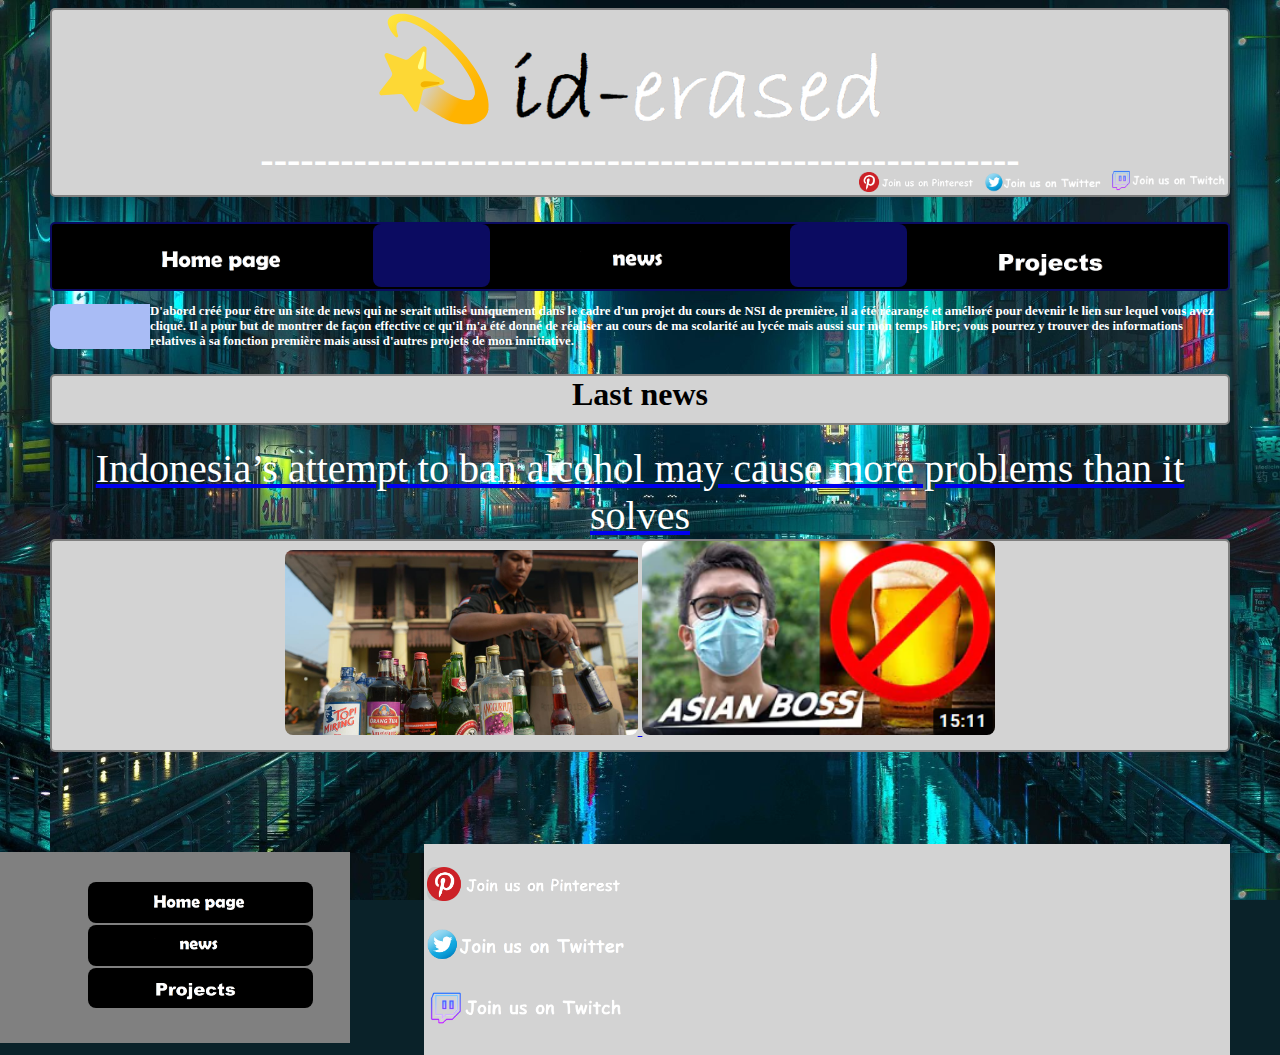
<file: index.html>
<!doctype html>
<html lang="eng">
<head>
<meta charset="utf-8">
<meta name="viewport" content="width=device-width, initial-scale=1.0">
<title>Id-erased</title>
<link rel="icon" type="image/png" href="logo.svg"/>
<link rel="stylesheet" href="styleid.css">
</head>
<body>



<h1><a href="index.html"><img id='logo' src="logo.svg" height="10%" width="10%" ><img src="titre.png" height="15%" width="35%"></a>
<p class="h133">---------------------------------------------------------</p>
<p class="h12"><a href="https://www.pinterest.fr/sasori35000"><img src="pinterest2.png" height="10%" width="10%"></a>
<a href="https://twitter.com/IoriIori15"><img src="tw2.png" height="10%" width="10%"></a>
<a href="https://www.twitch.tv/sasori35000"><img src="twitch2.png" height="10%" width="10%"></a>
</p>
</h1>
<h6>
<h6>
<p class="test1">
<a href="index.html"><img id='home' src="homepage.png" height="25%" width="25%" onmouseover="document.getElementById('home').src='homepage2.png'"
onmouseout="document.getElementById('home').src='homepage.png'"></a>
<a><img src="bleu.png" height="10%" width="10%"></a>
<a href="news.html" ><img id='news' src="news.png" height="25%" width="25%" onmouseover="document.getElementById('news').src='news2.png'"
onmouseout="document.getElementById('news').src='news.png'" height="25%" width="25%"></a>
<a><img src="bleu.png" height="10%" width="10%"></a>
<a href="References.html"><img id='ref' src="references.png" onmouseover="document.getElementById('ref').src='references2.png'"
onmouseout="document.getElementById('ref').src='references.png'" height="25%" width="25%"><p></a>

<p class="news" style="font-size:1vw";>
D'abord créé pour être un site de news qui ne serait utilisé uniquement dans le cadre d'un projet du cours de NSI de première, il a été réarangé 
 et amélioré pour devenir le lien sur lequel vous avez cliqué. 
Il a pour but de montrer de façon effective ce qu'il m'a été donné de réaliser au cours de ma scolarité au lycée mais aussi sur mon temps libre; 
vous pourrez y trouver des informations relatives à sa fonction première mais aussi d'autres projets de mon innitiative.
  </p>
  
<h1>Last news</h1>
<a href="news1.html"><p class="h1">Indonesia’s attempt to ban alcohol may cause more problems than it solves</p>
<h3><img class="ac" src="img-alcohol.jpg" height="30%" width="30%">
<img class="ac" src="miniature-news.png" height="30%" width="30%"></h3></a>




<div class="box2" style="background-color:lightgrey">
<p><a href="https://www.pinterest.fr/sasori35000/"><img src="pinterest2.png" height="25%" width="25%"></a></p>
</div>
</div><div class="box2" style="background-color:lightgrey">
<p><a href="https://twitter.com/IoriIori15"><img src="tw2.png" height="25%" width="25%"></a></p>
</div>
<div class="box2" style="background-color:lightgrey">
<p><a href="https://www.twitch.tv/sasori35000"><img src="twitch2.png" height="25%" width="25%"></a></p>
</div>

<p class="bottom1">
<a href="index.html"><img id='home2' src="homepage.png" onmouseover="document.getElementById('home2').src='homepage2.png'"
onmouseout="document.getElementById('home2').src='homepage.png'" height="55%" width="75%"></a>
<a href="news.html"><img id='news2' src="news.png"  onmouseover="document.getElementById('news2').src='news2.png'"
onmouseout="document.getElementById('news2').src='news.png'" height="55%" width="75%"></a>
<a href="References.html"><img id='ref2' src="references.png" onmouseover="document.getElementById('ref2').src='references2.png'"
onmouseout="document.getElementById('ref2').src='references.png'" height="55%" width="75%"></a>
</p>



</body>
</html>
</file>
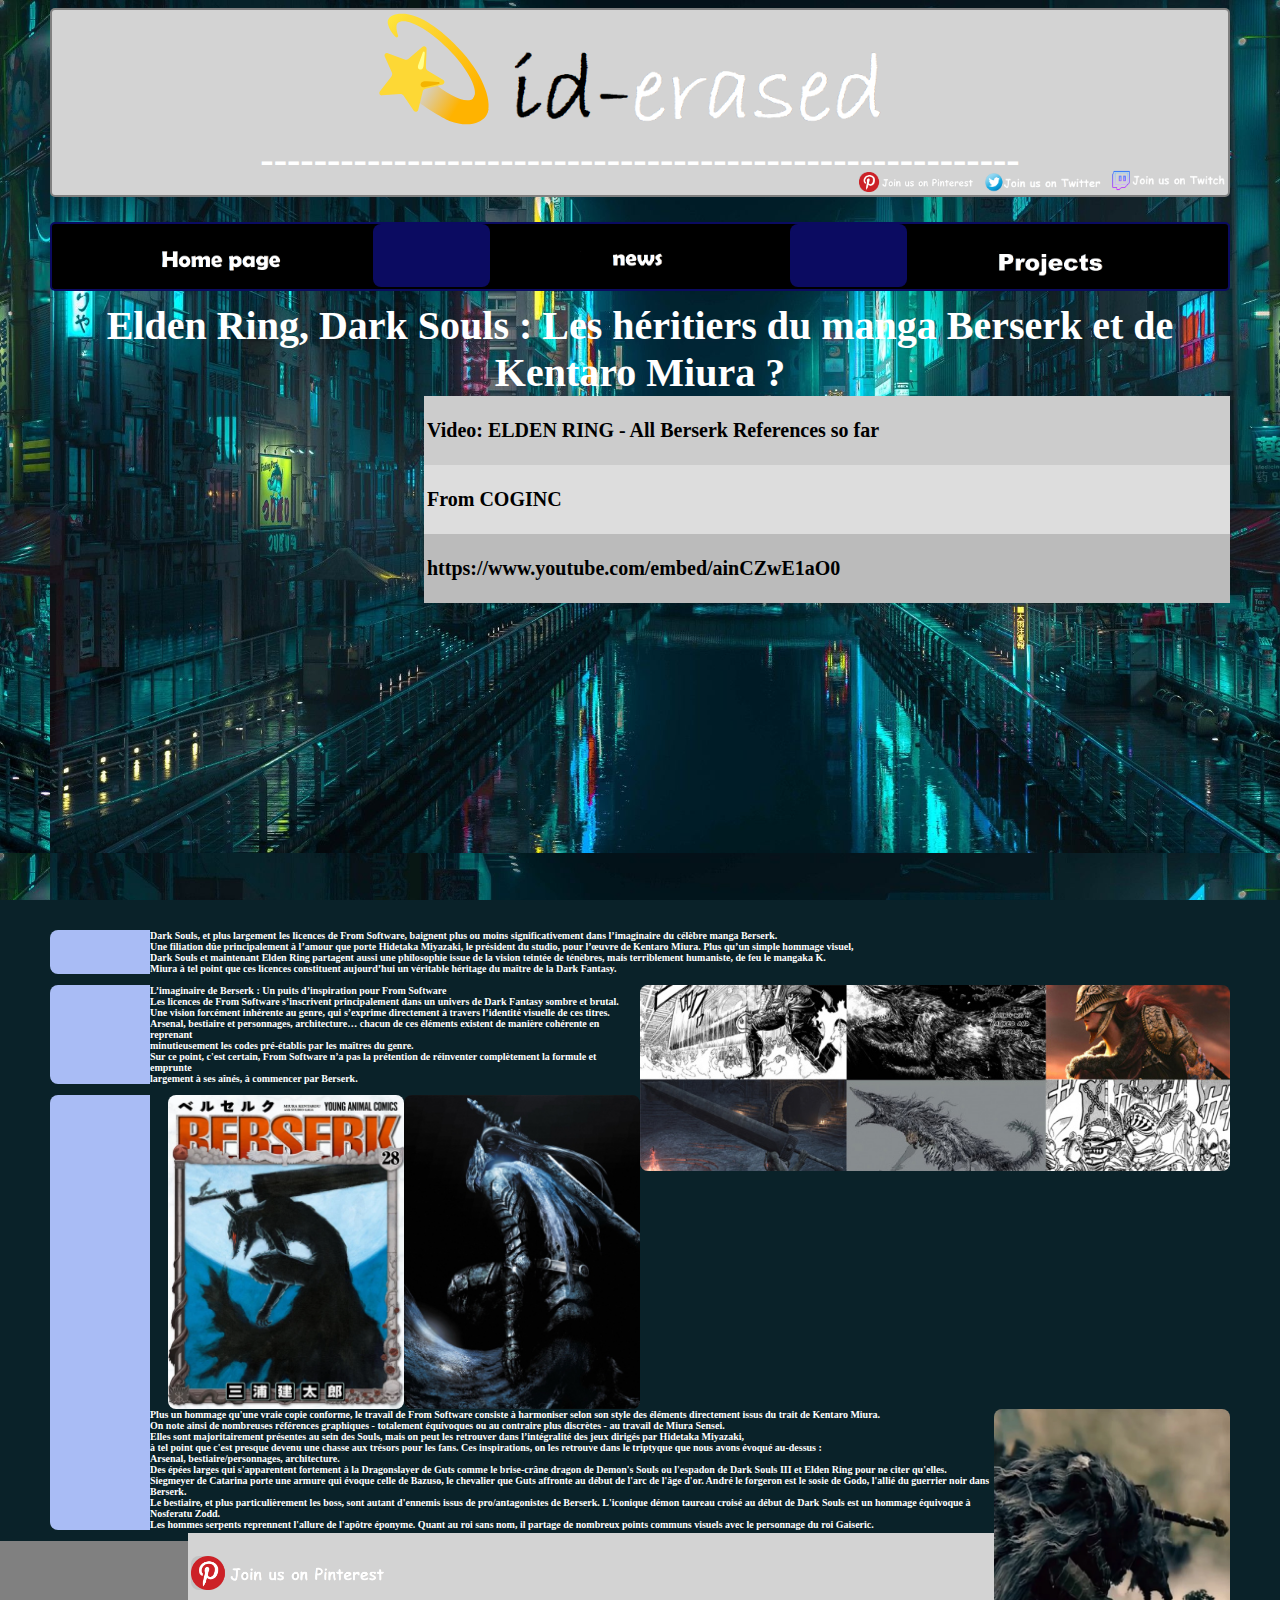
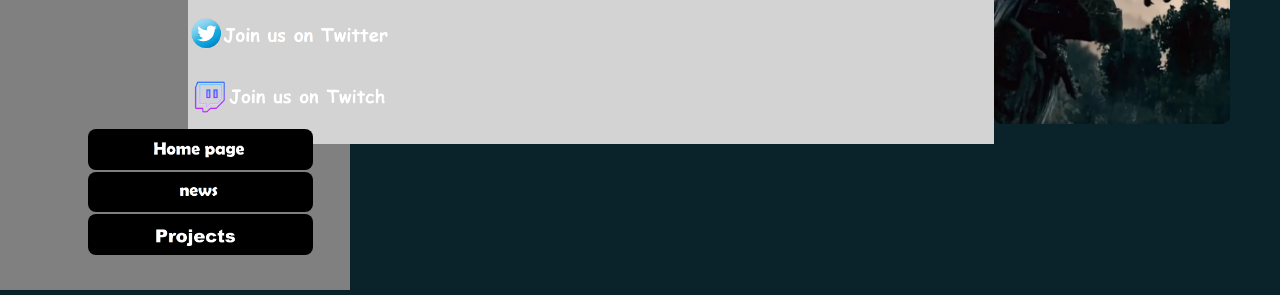
<file: new 3.html>
<!doctype html>
<html lang="eng">
<head>
<meta charset="utf-8">
<title>News 3</title>
<link rel="icon" type="image/png" href="logo.svg"/>
<link rel="stylesheet" href="styleid.css">
</head>
<body>


<h1><a href="index.html"><img src="logo.svg" height="10%" width="10%"><img src="titre.png" height="15%" width="35%"></a>
<p class="h133">---------------------------------------------------------</p>
<p class="h12"><a href="https://www.pinterest.fr/sasori35000"><img src="pinterest2.png" height="10%" width="10%"></a>
<a href="https://twitter.com/IoriIori15"><img src="tw2.png" height="10%" width="10%"></a>
<a href="https://www.twitch.tv/sasori35000"><img src="twitch2.png" height="10%" width="10%"></a>
</p>
</h1>
<h6>
<h6>
<p class="test1">
<a href="index.html"><img id='home' src="homepage.png" height="25%" width="25%" onmouseover="document.getElementById('home').src='homepage2.png'"
onmouseout="document.getElementById('home').src='homepage.png'"></a>
<a><img src="bleu.png" height="10%" width="10%"></a>
<a href="news.html" ><img id='news' src="news.png" height="25%" width="25%" onmouseover="document.getElementById('news').src='news2.png'"
onmouseout="document.getElementById('news').src='news.png'" height="25%" width="25%"></a>
<a><img src="bleu.png" height="10%" width="10%"></a>
<a href="References.html"><img id='ref' src="references.png" onmouseover="document.getElementById('ref').src='references2.png'"
onmouseout="document.getElementById('ref').src='references.png'" height="25%" width="25%"><p></a>

<p class="h1"> Elden Ring, Dark Souls : Les héritiers du manga Berserk et de Kentaro Miura ? </p>


<div class="box" style="background-color:#ccc">
<p>Video: ELDEN RING - All Berserk References so far</p>
</div>
</div><div class="box" style="background-color:#ddd">
<p>From COGINC</p>
</div>
<div class="box" style="background-color:#bbb">
<p>https://www.youtube.com/embed/ainCZwE1aO0</p>
</div>

<p class = "video"><iframe width="560" height="315" src="https://www.youtube.com/embed/ainCZwE1aO0" frameborder="0" allow="accelerometer; autoplay; clipboard-write; encrypted-media; gyroscope; picture-in-picture" allowfullscreen></iframe><p/>
<p class="news">Dark Souls, et plus largement les licences de From Software, baignent plus ou moins significativement dans l’imaginaire du célèbre manga Berserk. <br>
Une filiation dûe principalement à l’amour que porte Hidetaka Miyazaki, le président du studio, pour l’œuvre de Kentaro Miura. Plus qu’un simple hommage visuel,<br>
 Dark Souls et maintenant Elden Ring partagent aussi une philosophie issue de la vision teintée de ténèbres, mais terriblement humaniste, de feu le mangaka K.<br>
 Miura à tel point que ces licences constituent aujourd’hui un véritable héritage du maître de la Dark Fantasy.<br>
<p>

<p class="alc"><img class="alc" src="elden_ring1.jpg" height="50%" width="50%"><p>
<p class="news">

L’imaginaire de Berserk : Un puits d’inspiration pour From Software<br>

Les licences de From Software s’inscrivent principalement dans un univers de Dark Fantasy sombre et brutal.<br>
 Une vision forcément inhérente au genre, qui s’exprime directement à travers l’identité visuelle de ces titres.<br>
 Arsenal, bestiaire et personnages, architecture… chacun de ces éléments existent de manière cohérente en reprenant<br>
 minutieusement les codes pré-établis par les maîtres du genre. <br>
 Sur ce point, c'est certain, From Software n’a pas la prétention de réinventer complètement la formule et emprunte<br>
 largement à ses aînés, à commencer par Berserk.<br>
 

 <p class="alc"><img class="alc" src="elden_ring3.jpg" height="20%" width="20%"><p>
  <p class="alc"><img class="alc" src="elden_ring2.jpg" height="20%" width="20%"><p>
 <p class="alc"><img class="alc" src="elden_ring4.jpg" height="20%" width="20%"><p>
 
<p class="news">
 
Plus un hommage qu'une vraie copie conforme, le travail de From Software consiste à harmoniser selon son style des éléments directement issus du trait de Kentaro Miura.<br>
 On note ainsi de nombreuses références graphiques - totalement équivoques ou au contraire plus discrètes - au travail de Miura Sensei.<br>
 Elles sont majoritairement présentes au sein des Souls, mais on peut les retrouver dans l’intégralité des jeux dirigés par Hidetaka Miyazaki,<br>
 à tel point que c'est presque devenu une chasse aux trésors pour les fans. Ces inspirations, on les retrouve dans le triptyque que nous avons évoqué au-dessus :<br>
 Arsenal, bestiaire/personnages, architecture.<br>

Des épées larges qui s'apparentent fortement à la Dragonslayer de Guts comme le brise-crâne dragon de Demon's Souls ou l'espadon de Dark Souls III et Elden Ring pour ne citer qu'elles.<br>
 Siegmeyer de Catarina porte une armure qui évoque celle de Bazuso, le chevalier que Guts affronte au début de l'arc de l'âge d'or. André le forgeron est le sosie de Godo, l'allié du guerrier noir dans Berserk.<br>
 Le bestiaire, et plus particulièrement les boss, sont autant d'ennemis issus de pro/antagonistes de Berserk. L'iconique démon taureau croisé au début de Dark Souls est un hommage équivoque à Nosferatu Zodd.<br>
 Les hommes serpents reprennent l'allure de l'apôtre éponyme. Quant au roi sans nom, il partage de nombreux points communs visuels avec le personnage du roi Gaiseric.<br>
<p>


<div class="box2" style="background-color:lightgrey">
<p><a href="https://www.pinterest.fr/sasori35000/"><img src="pinterest2.png" height="25%" width="25%"></a></p>
</div>
</div><div class="box2" style="background-color:lightgrey">
<p><a href="https://twitter.com/IoriIori15"><img src="tw2.png" height="25%" width="25%"></a></p>
</div>
<div class="box2" style="background-color:lightgrey">
<p><a href="https://www.twitch.tv/sasori35000"><img src="twitch2.png" height="25%" width="25%"></a></p>
</div>

<p class="bottom1">
<a href="index.html"><img id='home2' src="homepage.png" onmouseover="document.getElementById('home2').src='homepage2.png'"
onmouseout="document.getElementById('home2').src='homepage.png'" height="55%" width="75%"></a>
<a href="news.html"><img id='news2' src="news.png"  onmouseover="document.getElementById('news2').src='news2.png'"
onmouseout="document.getElementById('news2').src='news.png'" height="55%" width="75%"></a>
<a href="References.html"><img id='ref2' src="references.png" onmouseover="document.getElementById('ref2').src='references2.png'"
onmouseout="document.getElementById('ref2').src='references.png'" height="55%" width="75%"></a>
</p>



</body>
</file>
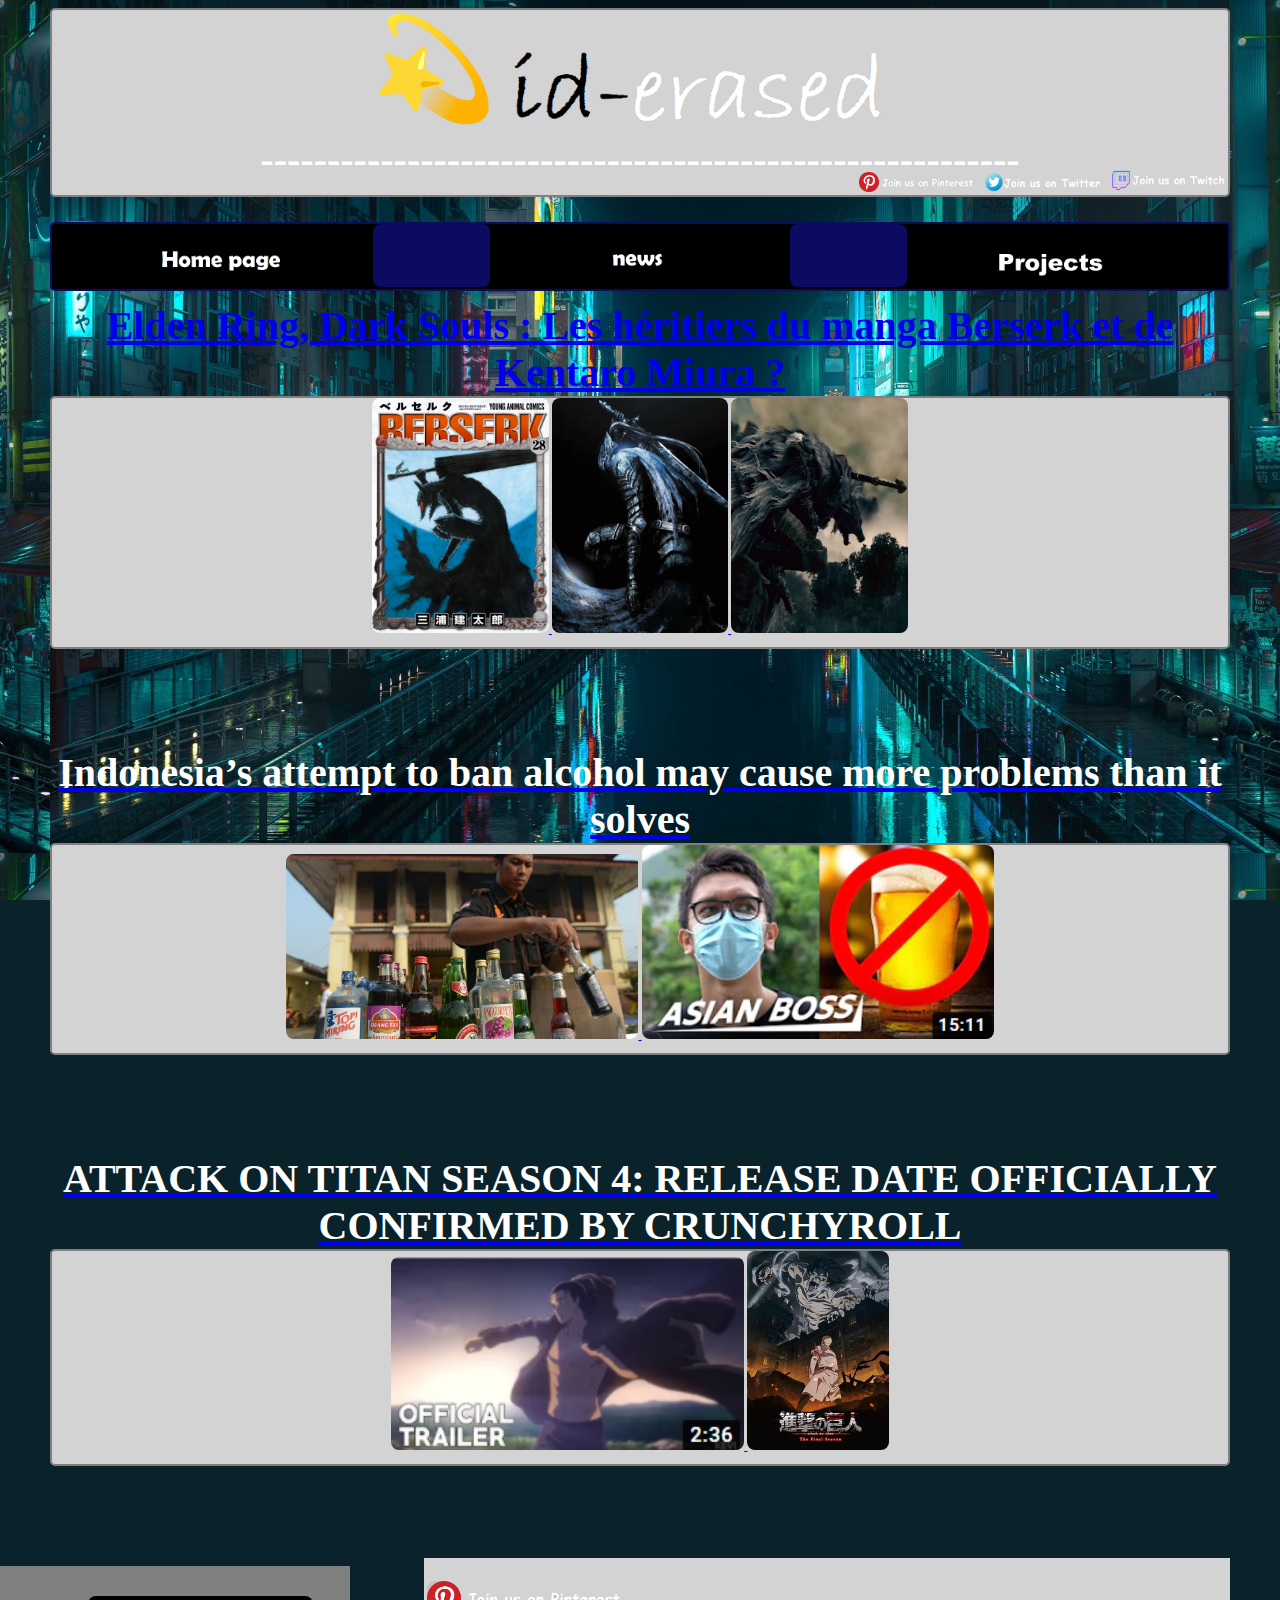
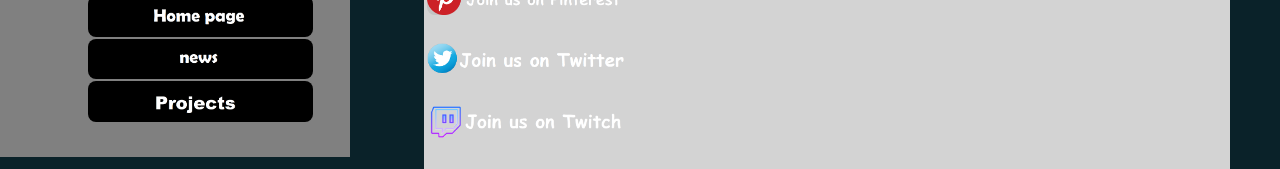
<file: news.html>
<!doctype html>
<html lang="eng">
<head>
<meta charset="utf-8">
<title>News</title>
<link rel="icon" type="image/png" href="logo.svg"/>
<link rel="stylesheet" href="styleid.css">
</head>
<body>





<h1><a href="index.html"><img src="logo.svg" height="10%" width="10%"><img src="titre.png" height="15%" width="35%"></a>
<p class="h133">---------------------------------------------------------</p>
<p class="h12"><a href="https://www.pinterest.fr/sasori35000"><img src="pinterest2.png" height="10%" width="10%"></a>
<a href="https://twitter.com/IoriIori15"><img src="tw2.png" height="10%" width="10%"></a>
<a href="https://www.twitch.tv/sasori35000"><img src="twitch2.png" height="10%" width="10%"></a>
</p>
</h1>
<h6>
<h6>
<p class="test1">
<a href="index.html"><img id='home' src="homepage.png" height="25%" width="25%" onmouseover="document.getElementById('home').src='homepage2.png'"
onmouseout="document.getElementById('home').src='homepage.png'"></a>
<a><img src="bleu.png" height="10%" width="10%"></a>
<a href="news.html" ><img id='news' src="news.png" height="25%" width="25%" onmouseover="document.getElementById('news').src='news2.png'"
onmouseout="document.getElementById('news').src='news.png'" height="25%" width="25%"></a>
<a><img src="bleu.png" height="10%" width="10%"></a>
<a href="References.html"><img id='ref' src="references.png" onmouseover="document.getElementById('ref').src='references2.png'"
onmouseout="document.getElementById('ref').src='references.png'" height="25%" width="25%"><p></a>



<a href="new 3.html"><p class="h1">Elden Ring, Dark Souls : Les héritiers du manga Berserk et de Kentaro Miura ?</p>
<h3><img src="elden_ring2.jpg" height="30%" width="15%">
<img src="elden_ring3.jpg" height="30%" width="15%">
<img src="elden_ring4.jpg" height="30%" width="15%"></h3></a>

<a href="news1.html"><p class="h1">Indonesia’s attempt to ban alcohol may cause more problems than it solves</p>
<h3><img src="img-alcohol.jpg" height="30%" width="30%">
<img src="miniature-news.png" height="30%" width="30%"></h3></a>


<a href="news2.html"><p class="h1">ATTACK ON TITAN SEASON 4: RELEASE DATE OFFICIALLY CONFIRMED BY CRUNCHYROLL</p>
<h3><img  src="SNK.png" height="30%" width="30%">
<img  src="snk2.html" height="12%" width="12%"></h3></a>


<div class="box2" style="background-color:lightgrey">
<p><a href="https://www.pinterest.fr/sasori35000/"><img src="pinterest2.png" height="25%" width="25%"></a></p>
</div>
</div><div class="box2" style="background-color:lightgrey">
<p><a href="https://twitter.com/IoriIori15"><img src="tw2.png" height="25%" width="25%"></a></p>
</div>
<div class="box2" style="background-color:lightgrey">
<p><a href="https://www.twitch.tv/sasori35000"><img src="twitch2.png" height="25%" width="25%"></a></p>
</div>

<p class="bottom1">
<a href="index.html"><img id='home2' src="homepage.png" onmouseover="document.getElementById('home2').src='homepage2.png'"
onmouseout="document.getElementById('home2').src='homepage.png'" height="55%" width="75%"></a>
<a href="news.html"><img id='news2' src="news.png"  onmouseover="document.getElementById('news2').src='news2.png'"
onmouseout="document.getElementById('news2').src='news.png'" height="55%" width="75%"></a>
<a href="References.html"><img id='ref2' src="references.png" onmouseover="document.getElementById('ref2').src='references2.png'"
onmouseout="document.getElementById('ref2').src='references.png'" height="55%" width="75%"></a>
</p>



</body>
</file>
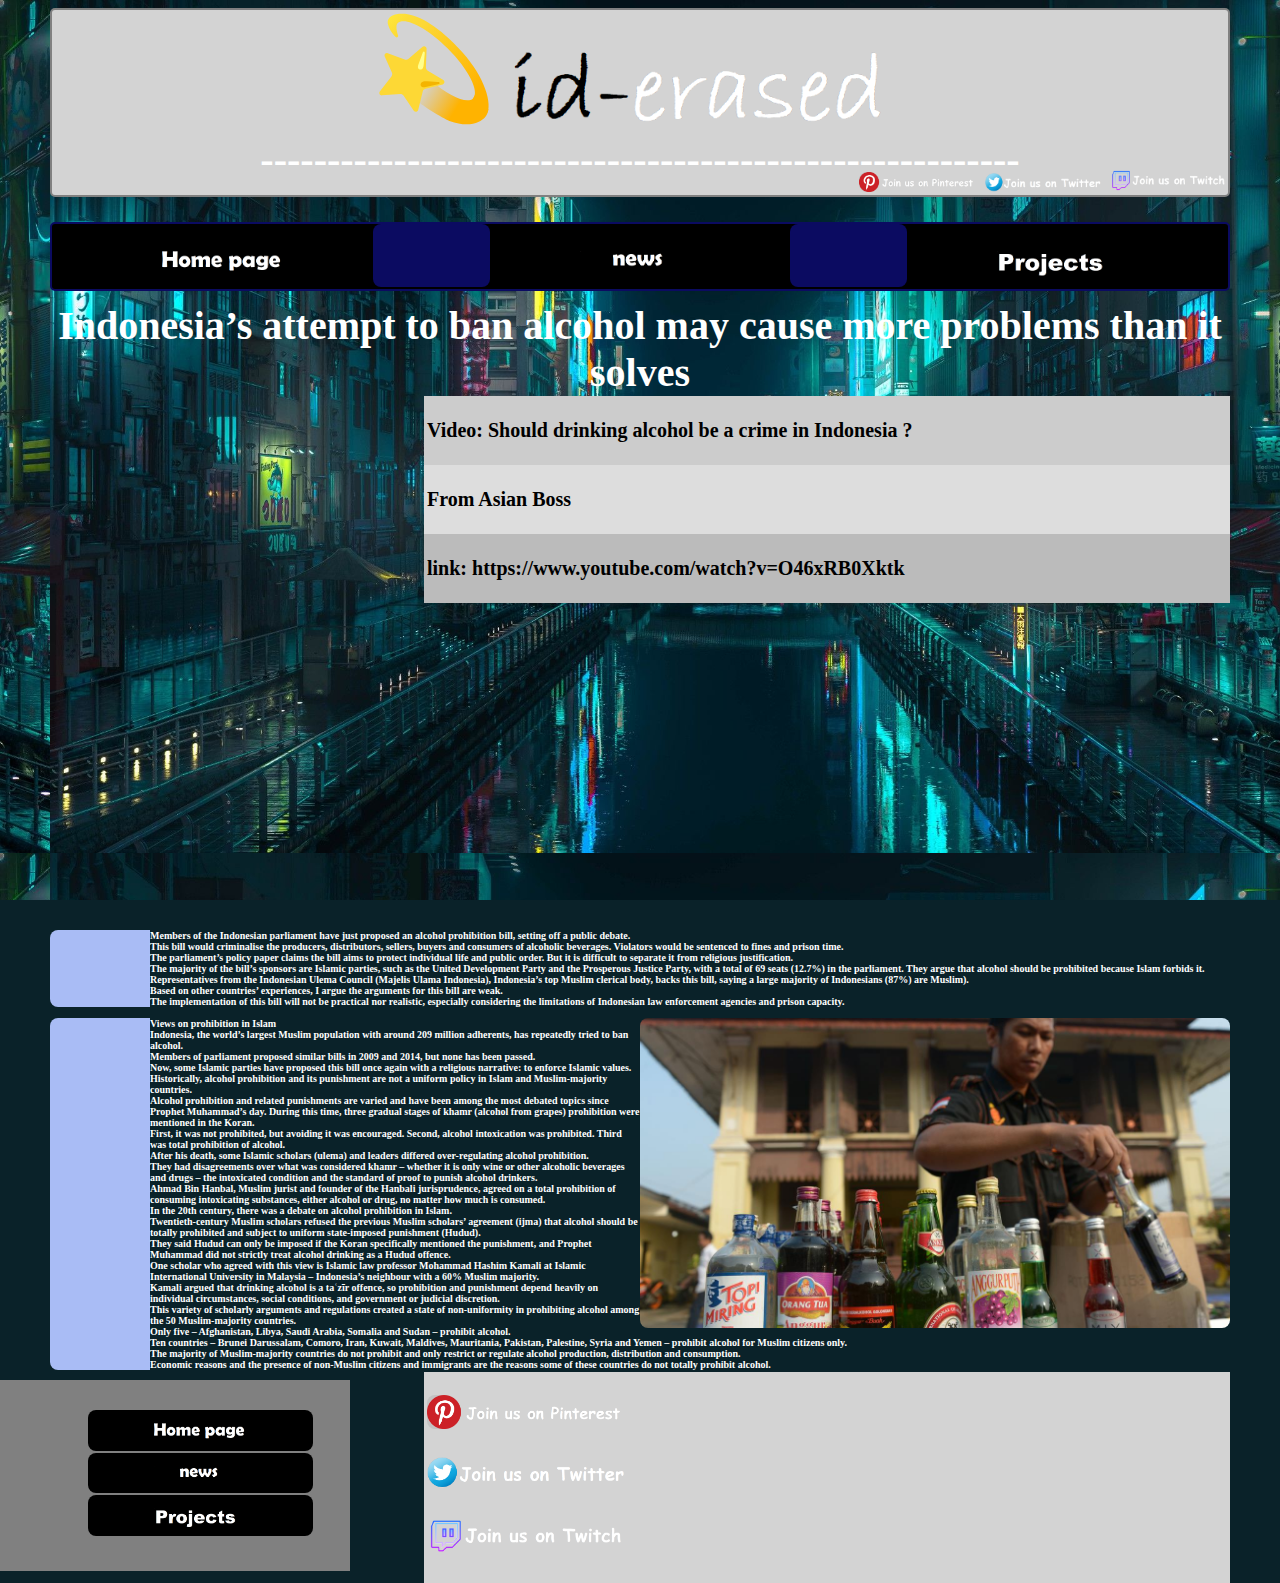
<file: news1.html>
<!doctype html>
<html lang="eng">
<head>
<meta charset="utf-8">
<title>News 1</title>
<link rel="icon" type="image/png" href="logo.svg"/>
<link rel="stylesheet" href="styleid.css">
</head>
<body>


<h1><a href="index.html"><img src="logo.svg" height="10%" width="10%"><img src="titre.png" height="15%" width="35%"></a>
<p class="h133">---------------------------------------------------------</p>
<p class="h12"><a href="https://www.pinterest.fr/sasori35000"><img src="pinterest2.png" height="10%" width="10%"></a>
<a href="https://twitter.com/IoriIori15"><img src="tw2.png" height="10%" width="10%"></a>
<a href="https://www.twitch.tv/sasori35000"><img src="twitch2.png" height="10%" width="10%"></a>
</p>
</h1>
<h6>
<h6>
<p class="test1">
<a href="index.html"><img id='home' src="homepage.png" height="25%" width="25%" onmouseover="document.getElementById('home').src='homepage2.png'"
onmouseout="document.getElementById('home').src='homepage.png'"></a>
<a><img src="bleu.png" height="10%" width="10%"></a>
<a href="news.html" ><img id='news' src="news.png" height="25%" width="25%" onmouseover="document.getElementById('news').src='news2.png'"
onmouseout="document.getElementById('news').src='news.png'" height="25%" width="25%"></a>
<a><img src="bleu.png" height="10%" width="10%"></a>
<a href="References.html"><img id='ref' src="references.png" onmouseover="document.getElementById('ref').src='references2.png'"
onmouseout="document.getElementById('ref').src='references.png'" height="25%" width="25%"><p></a>

<p class="h1">Indonesia’s attempt to ban alcohol may cause more problems than it solves</p>


<div class="box" style="background-color:#ccc">
<p>Video: Should drinking alcohol be a crime in Indonesia ?</p>
</div>
</div><div class="box" style="background-color:#ddd">
<p>From Asian Boss</p>
</div>
<div class="box" style="background-color:#bbb">
<p>link: https://www.youtube.com/watch?v=O46xRB0Xktk</p>
</div>





<p class = "video"><iframe width="560" height="315" src="https://www.youtube.com/embed/O46xRB0Xktk" frameborder="0" allow="accelerometer; autoplay; clipboard-write; encrypted-media; gyroscope; picture-in-picture" allowfullscreen></iframe><p/>
<p class="news">Members of the Indonesian parliament have just proposed an alcohol prohibition bill, setting off a public debate.<br>

This bill would criminalise the producers, distributors, sellers, buyers and consumers of alcoholic beverages. Violators would be sentenced to fines and prison time.<br>


The parliament’s policy paper claims the bill aims to protect individual life and public order. But it is difficult to separate it from religious justification.<br>

The majority of the bill’s sponsors are Islamic parties, such as the United Development Party and the Prosperous Justice Party, with a total of 69 seats (12.7%) in the parliament. They argue that alcohol should be prohibited because Islam forbids it.<br>

Representatives from the Indonesian Ulema Council (Majelis Ulama Indonesia), Indonesia’s top Muslim clerical body, backs this bill, saying a large majority of Indonesians (87%) are Muslim).<br>

Based on other countries’ experiences, I argue the arguments for this bill are weak.<br>

The implementation of this bill will not be practical nor realistic, especially considering the limitations of Indonesian law enforcement agencies and prison capacity.<br><p>

<p class="alc"><img class="alc" src="img-alcohol.jpg" height="50%" width="50%"><p>
<p class="news">

Views on prohibition in Islam<br>

Indonesia, the world’s largest Muslim population with around 209 million adherents, has repeatedly tried to ban alcohol.<br>

Members of parliament proposed similar bills in 2009 and 2014, but none has been passed.<br>

Now, some Islamic parties have proposed this bill once again with a religious narrative: to enforce Islamic values.<br>

Historically, alcohol prohibition and its punishment are not a uniform policy in Islam and Muslim-majority countries.<br>

Alcohol prohibition and related punishments are varied and have been among the most debated topics since Prophet Muhammad’s day. During this time, three gradual stages of khamr (alcohol from grapes) prohibition were mentioned in the Koran.<br>

First, it was not prohibited, but avoiding it was encouraged. Second, alcohol intoxication was prohibited. Third was total prohibition of alcohol.<br>


After his death, some Islamic scholars (ulema) and leaders differed over-regulating alcohol prohibition.<br>

They had disagreements over what was considered khamr – whether it is only wine or other alcoholic beverages and drugs – the intoxicated condition and the standard of proof to punish alcohol drinkers.<br>

Ahmad Bin Hanbal, Muslim jurist and founder of the Hanbali jurisprudence, agreed on a total prohibition of consuming intoxicating substances, either alcohol or drug, no matter how much is consumed.<br>

In the 20th century, there was a debate on alcohol prohibition in Islam.<br>

Twentieth-century Muslim scholars refused the previous Muslim scholars’ agreement (ijma) that alcohol should be totally prohibited and subject to uniform state-imposed punishment (Hudud).<br>

They said Hudud can only be imposed if the Koran specifically mentioned the punishment, and Prophet Muhammad did not strictly treat alcohol drinking as a Hudud offence.<br>


One scholar who agreed with this view is Islamic law professor Mohammad Hashim Kamali at Islamic International University in Malaysia – Indonesia’s neighbour with a 60% Muslim majority.<br>

Kamali argued that drinking alcohol is a taʿzīr offence, so prohibition and punishment depend heavily on individual circumstances, social conditions, and government or judicial discretion.<br>

This variety of scholarly arguments and regulations created a state of non-uniformity in prohibiting alcohol among the 50 Muslim-majority countries.<br>

Only five – Afghanistan, Libya, Saudi Arabia, Somalia and Sudan – prohibit alcohol.<br>

Ten countries – Brunei Darussalam, Comoro, Iran, Kuwait, Maldives, Mauritania, Pakistan, Palestine, Syria and Yemen – prohibit alcohol for Muslim citizens only.<br>

The majority of Muslim-majority countries do not prohibit and only restrict or regulate alcohol production, distribution and consumption.<br>


Economic reasons and the presence of non-Muslim citizens and immigrants are the reasons some of these countries do not totally prohibit alcohol.<br>



<div class="box2" style="background-color:lightgrey">
<p><a href="https://www.pinterest.fr/sasori35000/"><img src="pinterest2.png" height="25%" width="25%"></a></p>
</div>
</div><div class="box2" style="background-color:lightgrey">
<p><a href="https://twitter.com/IoriIori15"><img src="tw2.png" height="25%" width="25%"></a></p>
</div>
<div class="box2" style="background-color:lightgrey">
<p><a href="https://www.twitch.tv/sasori35000"><img src="twitch2.png" height="25%" width="25%"></a></p>
</div>

<p class="bottom1">
<a href="index.html"><img id='home2' src="homepage.png" onmouseover="document.getElementById('home2').src='homepage2.png'"
onmouseout="document.getElementById('home2').src='homepage.png'" height="55%" width="75%"></a>
<a href="news.html"><img id='news2' src="news.png"  onmouseover="document.getElementById('news2').src='news2.png'"
onmouseout="document.getElementById('news2').src='news.png'" height="55%" width="75%"></a>
<a href="References.html"><img id='ref2' src="references.png" onmouseover="document.getElementById('ref2').src='references2.png'"
onmouseout="document.getElementById('ref2').src='references.png'" height="55%" width="75%"></a>
</p>



</body>
</file>
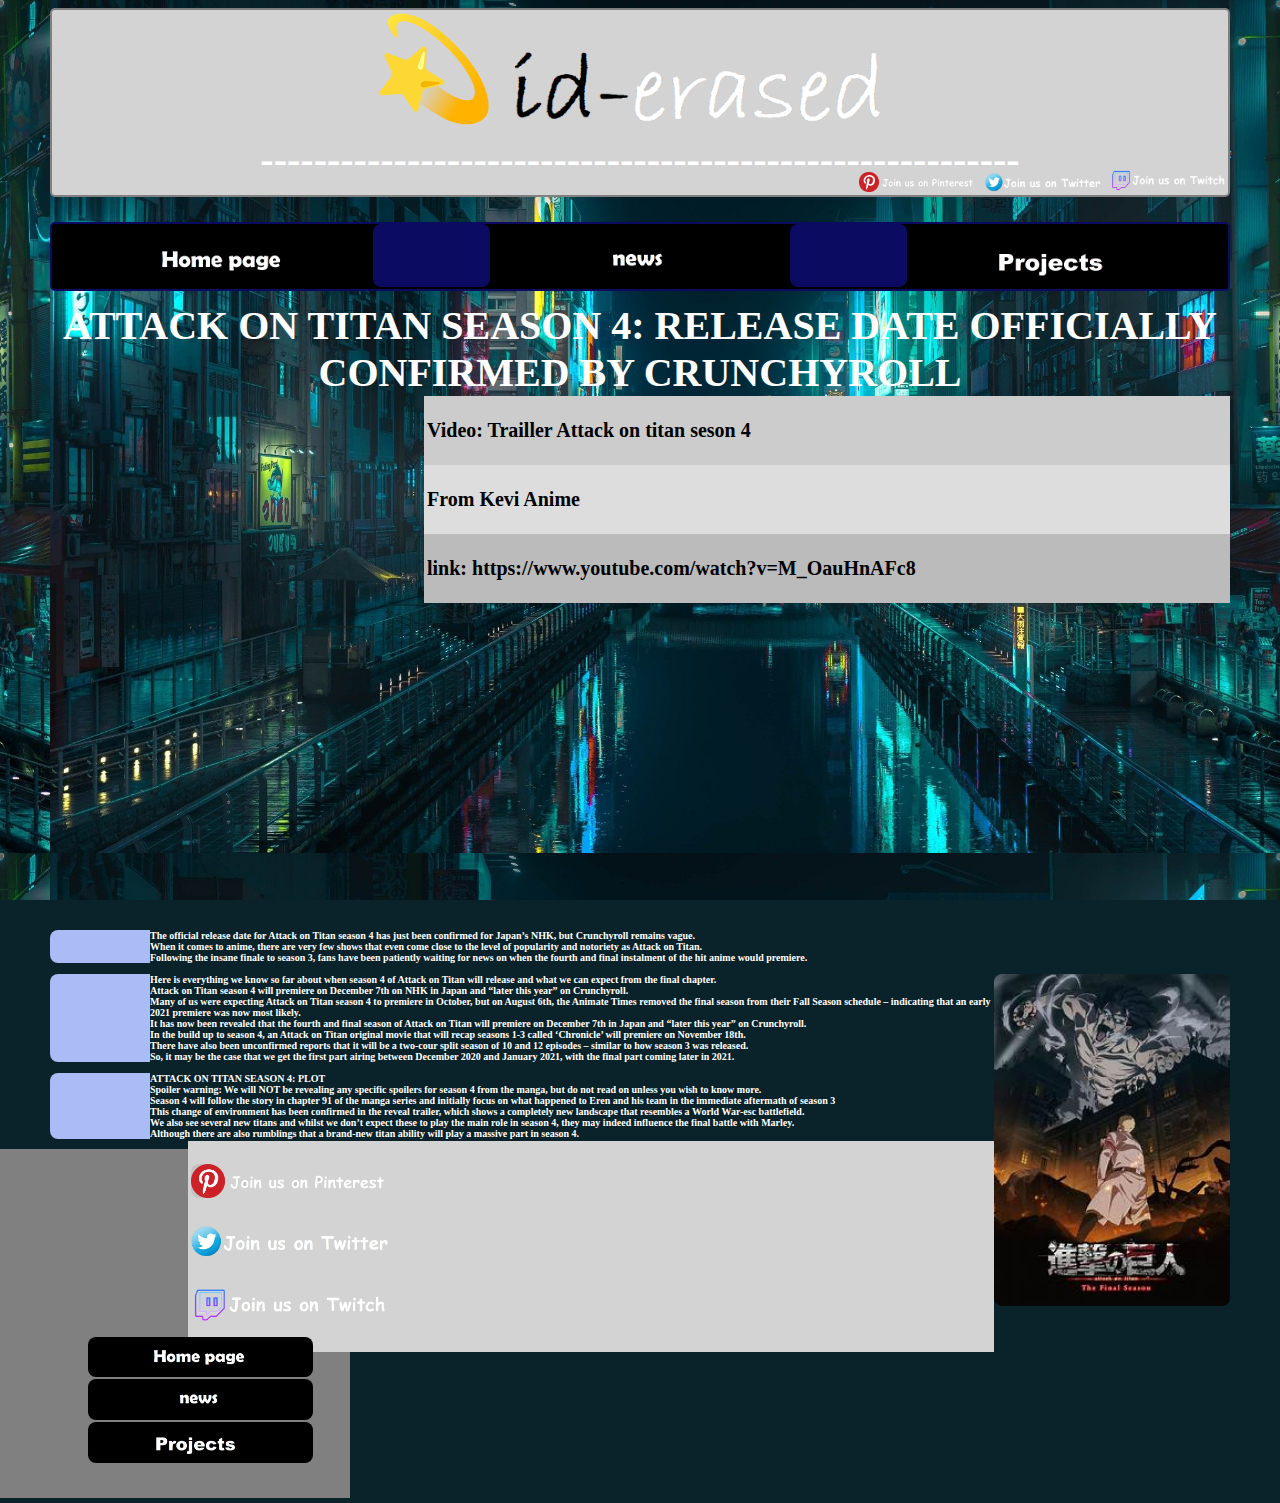
<file: news2.html>
<!doctype html>
<html lang="eng">
<head>
<meta charset="utf-8">
<title>News 2</title>
<link rel="icon" type="image/png" href="logo.svg"/>
<link rel="stylesheet" href="styleid.css">
</head>
<body>



<h1><a href="index.html"><img src="logo.svg" height="10%" width="10%"><img src="titre.png" height="15%" width="35%"></a>
<p class="h133">---------------------------------------------------------</p>
<p class="h12"><a href="https://www.pinterest.fr/sasori35000"><img src="pinterest2.png" height="10%" width="10%"></a>
<a href="https://twitter.com/IoriIori15"><img src="tw2.png" height="10%" width="10%"></a>
<a href="https://www.twitch.tv/sasori35000"><img src="twitch2.png" height="10%" width="10%"></a>
</p>
</h1>
<h6>
<h6>
<p class="test1">
<a href="index.html"><img id='home' src="homepage.png" height="25%" width="25%" onmouseover="document.getElementById('home').src='homepage2.png'"
onmouseout="document.getElementById('home').src='homepage.png'"></a>
<a><img src="bleu.png" height="10%" width="10%"></a>
<a href="news.html" ><img id='news' src="news.png" height="25%" width="25%" onmouseover="document.getElementById('news').src='news2.png'"
onmouseout="document.getElementById('news').src='news.png'" height="25%" width="25%"></a>
<a><img src="bleu.png" height="10%" width="10%"></a>
<a href="References.html"><img id='ref' src="references.png" onmouseover="document.getElementById('ref').src='references2.png'"
onmouseout="document.getElementById('ref').src='references.png'" height="25%" width="25%"><p></a>

<p class="h1">ATTACK ON TITAN SEASON 4: RELEASE DATE OFFICIALLY CONFIRMED BY CRUNCHYROLL</p>
<div class="box" style="background-color:#ccc">
<p>Video: Trailler Attack on titan seson 4</p>
</div>
</div><div class="box" style="background-color:#ddd">
<p>From Kevi Anime</p>
</div>
<div class="box" style="background-color:#bbb">
<p>link: https://www.youtube.com/watch?v=M_OauHnAFc8</p>
</div>
<p class="video"><iframe width="560" height="315" src="https://www.youtube.com/embed/rwCJvSKzQkc" frameborder="0" allow="accelerometer; autoplay; clipboard-write; encrypted-media; gyroscope; picture-in-picture" allowfullscreen></iframe></p>
<p class="news">The official release date for Attack on Titan season 4 has just been confirmed for Japan’s NHK, but Crunchyroll remains vague.<br>

When it comes to anime, there are very few shows that even come close to the level of popularity and notoriety as Attack on Titan.<br>

Following the insane finale to season 3, fans have been patiently waiting for news on when the fourth and final instalment of the hit anime would premiere.<br>
<p class="alc"><img class="alc" src="snk2.html" height="20%" width="20%"></p>
<p class="news">
Here is everything we know so far about when season 4 of Attack on Titan will release and what we can expect from the final chapter.<br>

Attack on Titan season 4 will premiere on December 7th on NHK in Japan and “later this year” on Crunchyroll.<br>
Many of us were expecting Attack on Titan season 4 to premiere in October, but on August 6th, the Animate Times removed the final season from their Fall Season schedule – indicating that an early 2021 premiere was now most likely.<br>

It has now been revealed that the fourth and final season of Attack on Titan will premiere on December 7th in Japan and “later this year” on Crunchyroll.<br>

In the build up to season 4, an Attack on Titan original movie that will recap seasons 1-3 called ‘Chronicle’ will premiere on November 18th.<br>

There have also been unconfirmed reports that it will be a two-cour split season of 10 and 12 episodes – similar to how season 3 was released.<br>
 So, it may be the case that we get the first part airing between December 2020 and January 2021, with the final part coming later in 2021.<br></p>
</p>
<p class="news">
ATTACK ON TITAN SEASON 4: PLOT<br>
Spoiler warning: We will NOT be revealing any specific spoilers for season 4 from the manga, but do not read on unless you wish to know more.<br>

Season 4 will follow the story in chapter 91 of the manga series and initially focus on what happened to Eren and his team in the immediate aftermath of season 3<br>

This change of environment has been confirmed in the reveal trailer, which shows a completely new landscape that resembles a World War-esc battlefield.<br>

We also see several new titans and whilst we don’t expect these to play the main role in season 4, they may indeed influence the final battle with Marley. <br>
Although there are also rumblings that a brand-new titan ability will play a massive part in season 4.<br></p>

<div class="box2" style="background-color:lightgrey">
<p><a href="https://www.pinterest/sasori35000"><img src="pinterest2.png" height="25%" width="25%"></a></p>
</div>
</div><div class="box2" style="background-color:lightgrey">
<p><a href="https://twitter.com/IoriIori15"><img src="tw2.png" height="25%" width="25%"></a></p>
</div>
<div class="box2" style="background-color:lightgrey">
<p><a href="https://www.pinterest.fr/sasori35000/"><img src="twitch2.png" height="25%" width="25%"></a></p>
</div>

<p class="bottom1">
<a href="index.html"><img id='home2' src="homepage.png" onmouseover="document.getElementById('home2').src='homepage2.png'"
onmouseout="document.getElementById('home2').src='homepage.png'" height="55%" width="75%"></a>
<a href="news.html"><img id='news2' src="news.png"  onmouseover="document.getElementById('news2').src='news2.png'"
onmouseout="document.getElementById('news2').src='news.png'" height="55%" width="75%"></a>
<a href="References.html"><img id='ref2' src="references.png" onmouseover="document.getElementById('ref2').src='references2.png'"
onmouseout="document.getElementById('ref2').src='references.png'" height="55%" width="75%"></a>
</p>



</body>
</file>
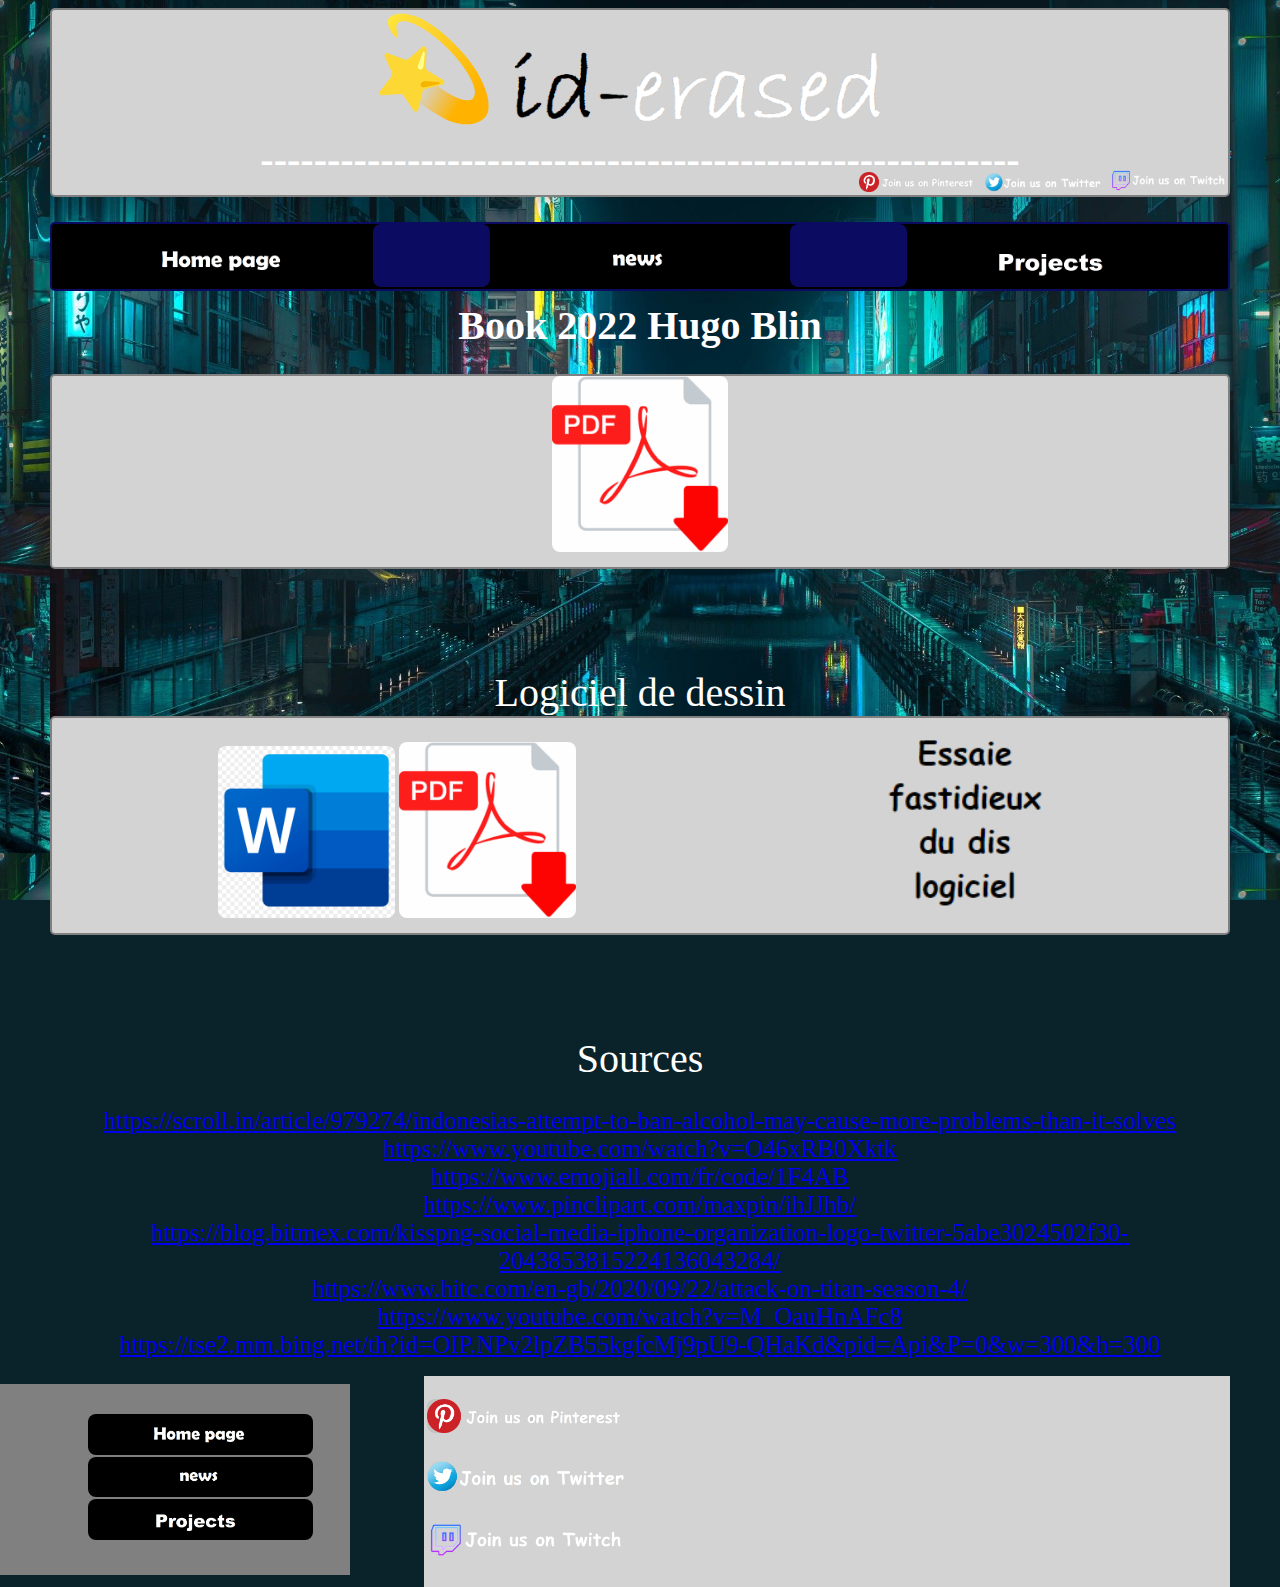
<file: References.html>
<!doctype html>
<html lang="eng">
<head>
<meta charset="utf-8">
<title>References</title>
<link rel="icon" type="image/png" href="logo.svg"/>
<link rel="stylesheet" href="styleid.css">
</head>
<body>



<h1><a href="index.html"><img src="logo.svg" height="10%" width="10%"><img src="titre.png" height="15%" width="35%"></a>
<p class="h133">---------------------------------------------------------</p>
<p class="h12"><a href="https://www.pinterest.fr/sasori35000"><img src="pinterest2.png" height="10%" width="10%"></a>
<a href="https://twitter.com/IoriIori15"><img src="tw2.png" height="10%" width="10%"></a>
<a href="https://www.twitch.tv/sasori35000"><img src="twitch2.png" height="10%" width="10%"></a>
</p>
</h1>
<h6>
<h6>
<p class="test1">
<a href="index.html"><img id='home' src="homepage.png" height="25%" width="25%" onmouseover="document.getElementById('home').src='homepage2.png'"
onmouseout="document.getElementById('home').src='homepage.png'"></a>
<a><img src="bleu.png" height="10%" width="10%"></a>
<a href="news.html" ><img id='news' src="news.png" height="25%" width="25%" onmouseover="document.getElementById('news').src='news2.png'"
onmouseout="document.getElementById('news').src='news.png'" height="25%" width="25%"></a>
<a><img src="bleu.png" height="10%" width="10%"></a>
<a href="References.html"><img id='ref' src="references.png" onmouseover="document.getElementById('ref').src='references2.png'"
onmouseout="document.getElementById('ref').src='references.png'" height="25%" width="25%"><p></a>





<p class="h1">Book 2022 Hugo Blin</p>
<h3><a href="Sans nom 1.pdf"><img src="pdf-logo.jpg" height="30%" width="15%">
</h3></a>

<p class="h1">Logiciel de dessin</p>
<h3><a href="Compte rendu projet NSI.docx"><img src="word-logo.png" height="30%" width="15%"></a>
<a href="Projet NSI Terminale - Grille de Notation.pdf"><img src="pdf-logo.jpg" height="30%" width="15%"></a>
<iframe width="300" height="200" src="https://www.youtube.com/embed/NDvIF9k8Ah8" frameborder="0" allow="accelerometer; autoplay; clipboard-write; encrypted-media; gyroscope; picture-in-picture" allowfullscreen></iframe>
<img src="essaie.png" height="30%" width="15%"></a>
</h3>




<a><p class="h1">Sources</p></a>
<p class="ref" ><a href="https://scroll.in/article/979274/indonesias-attempt-to-ban-alcohol-may-cause-more-problems-than-it-solves">https://scroll.in/article/979274/indonesias-attempt-to-ban-alcohol-may-cause-more-problems-than-it-solves</a><br>
<a href="https://www.youtube.com/watch?v=O46xRB0Xktk">https://www.youtube.com/watch?v=O46xRB0Xktk</a><br>
<a href="https://www.emojiall.com/fr/code/1F4AB">https://www.emojiall.com/fr/code/1F4AB</a><br>
<a href="https://www.pinclipart.com/maxpin/ihJJhb/">https://www.pinclipart.com/maxpin/ihJJhb/</a><br>
<a href="https://blog.bitmex.com/kisspng-social-media-iphone-organization-logo-twitter-5abe3024502f30-2043853815224136043284/">https://blog.bitmex.com/kisspng-social-media-iphone-organization-logo-twitter-5abe3024502f30-2043853815224136043284/</a><br>

<a href="https://www.hitc.com/en-gb/2020/09/22/attack-on-titan-season-4/">https://www.hitc.com/en-gb/2020/09/22/attack-on-titan-season-4/</a><br>
<a href="https://www.youtube.com/watch?v=M_OauHnAFc8">https://www.youtube.com/watch?v=M_OauHnAFc8</a><br>
<a href="https://www.pinclipart.com/maxpin/ihJJhb/https://tse2.mm.bing.net/th?id=OIP.NPv2lpZB55kgfcMj9pU9-QHaKd&pid=Api&P=0&w=300&h=300">https://tse2.mm.bing.net/th?id=OIP.NPv2lpZB55kgfcMj9pU9-QHaKd&pid=Api&P=0&w=300&h=300</a><br><p>




<div class="box2" style="background-color:lightgrey">
<p><a href="https://www.pinterest.fr/sasori35000/"><img src="pinterest2.png" height="25%" width="25%"></a></p>
</div>
</div><div class="box2" style="background-color:lightgrey">
<p><a href="https://twitter.com/IoriIori15"><img src="tw2.png" height="25%" width="25%"></a></p>
</div>
<div class="box2" style="background-color:lightgrey">
<p><a href="https://www.twitch.tv/sasori35000"><img src="twitch2.png" height="25%" width="25%"></a></p>
</div>

<p class="bottom1">
<a href="index.html"><img id='home2' src="homepage.png" onmouseover="document.getElementById('home2').src='homepage2.png'"
onmouseout="document.getElementById('home2').src='homepage.png'" height="55%" width="75%"></a>
<a href="news.html"><img id='news2' src="news.png"  onmouseover="document.getElementById('news2').src='news2.png'"
onmouseout="document.getElementById('news2').src='news.png'" height="55%" width="75%"></a>
<a href="References.html"><img id='ref2' src="references.png" onmouseover="document.getElementById('ref2').src='references2.png'"
onmouseout="document.getElementById('ref2').src='references.png'" height="55%" width="75%"></a>
</p>



</body>
</file>
<file: styleid.css>
body {
	background-color: #0A2229;
	background-image:url(fond.jpg);
	background-size: contain ;

	background-position-x: 50px;
	background-attachment: fixed;

	font-family : Bradley Hand, cursive;
	margin-right: 50px;
	margin-left: 50px;
	

}
img {
  border-radius: 8px;
}
img.alc{
float: right;
}

h1
{
text-align: center;
background-color: lightgrey;
border: 2px solid grey;
border-radius: 5px;
margin-top: 0px;
margin-bottom: 20px;
margin-right: 0px;
margin-left: 0px;
padding-top: 0px;
padding-right: 0px;
padding-bottom: 10px;
padding-left: 0px;
}

h2
{
color: white;
text-align: center;
}
h3
{
text-align: center;
background-color: lightgrey;
border: 2px solid grey;
border-radius: 5px;
margin-top: 0px;
margin-bottom: 100px;
margin-right: 0px;
margin-left: 0px;
padding-top: 0px;
padding-right: 0px;
padding-bottom: 10px;
padding-left: 0px;
}
p.ref
{
text-align: center;
color: white;
font-size: 25px;
}

p.test1
{


text-align: center;
margin-top: 0px;
margin-bottom: 0px;
margin-right: 0px;
margin-left: 0px;
background-color: black;
border: 2px solid #0B0B61;
border-radius: 5px;
}

p.h1{
color: white;
font-size: 40px;
text-align: center;
margin-top: 0px;
margin-bottom: 0px;
margin-right: 0px;
margin-left: 0px;
}

p.h133{
color: white;
font-size: 40px;
text-align: center;
margin-top: 0px;
margin-bottom: -20px;
margin-right: 0px;
margin-left: 0px;
}

p.h12{
margin-top: 0px;
margin-bottom: -15px;
margin-right: 0px;
margin-left: 0px;
text-align: right;
}

p.news
{
color: white;
border-left-style: solid;
border-left-width: 100px;
border-color: #A9BCF5;
font-size:10px;
border-radius: 8px;
}



p.video
{
text-align: center;
}
p.alc{
float: right
margin-top: 0px;
margin-bottom: 0px;
margin-right: 0px;
margin-left: 0px;
}

.box {
float: right;
width: 800px;
padding: 3px;
font-size: 20px; 
}

.box2 {
float: right;
width: 800px;
padding: 3px;
font-size: 20px; 
margin-top: -8px;
margin-bottom: -15px;
margin-right: 0px;
margin-left: 0px;
padding-bottom: -50px;
}

.box3 {
text-align: center;
width: 100px;
padding: 3px;
font-size: 20px; 
}

p.bottom1
{
text-align: center;
font-size: 10px;

width: 300px;
color: white;
background-color: grey;
margin-top: 0px;
margin-bottom: -20px;
margin-right: 0px;
margin-left: -100px;
padding-top: 30px;
padding-right:0px;
padding-bottom: 33px;
padding-left: 100px;
}

p.bottom
{
text-align: center;
font-size: 10px;
float: right;
width: 75px;
color: white;
background-color: grey;
margin-top: 0px;
margin-bottom: 0px;
margin-right: -50px;
margin-left: 0px;
padding-top: 0px;
padding-right:100px;
padding-bottom: 0px;
padding-left: 500px;
}
</file>
